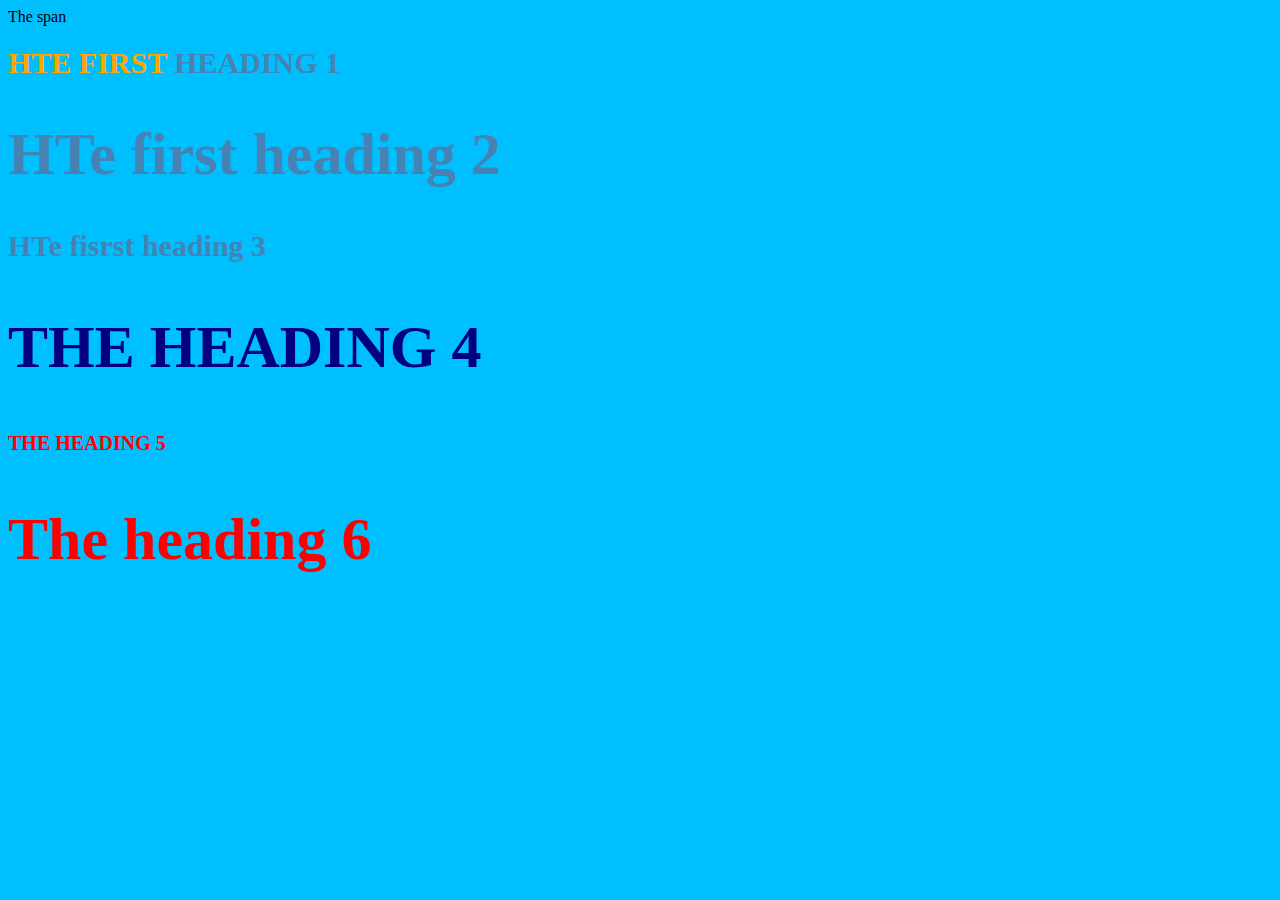
<file: stylish-products.html>
<!DOCTYPE html>
<html>
<head>
	<title>Think stylish</title>
	<link rel="stylesheet" type="text/css" href="Cis/tist.css">
		
	</style>
</head>
<body>
	<span> The span</span>
		<h1 class="uppercase"><span>HTe first</span> heading 1</h1>
		<h1 class="biggi">HTe first heading 2</h1>
		<h1> HTe fisrst heading 3</h1>
		<h2 class="biggi uppercase">The heading 4</h2>
		<h2 class="uppercase">The heading 5</h2>
		<h2 class="biggi">The heading 6</h2>

</body>
</html>
</file>
<file: Cis/tist.css>
body{
	background-color: deepskyblue;
}
h1{
	font-size: 30px;
	color: steelblue;
}
h2{
	color: red;
	font-size: 20px;
}
.biggi {
	font-size: 60px;
}
.uppercase{
	text-transform: uppercase;
}
.biggi.uppercase{
	color: navy;
}
h1 span{
	color:  orange;
}
</file>
